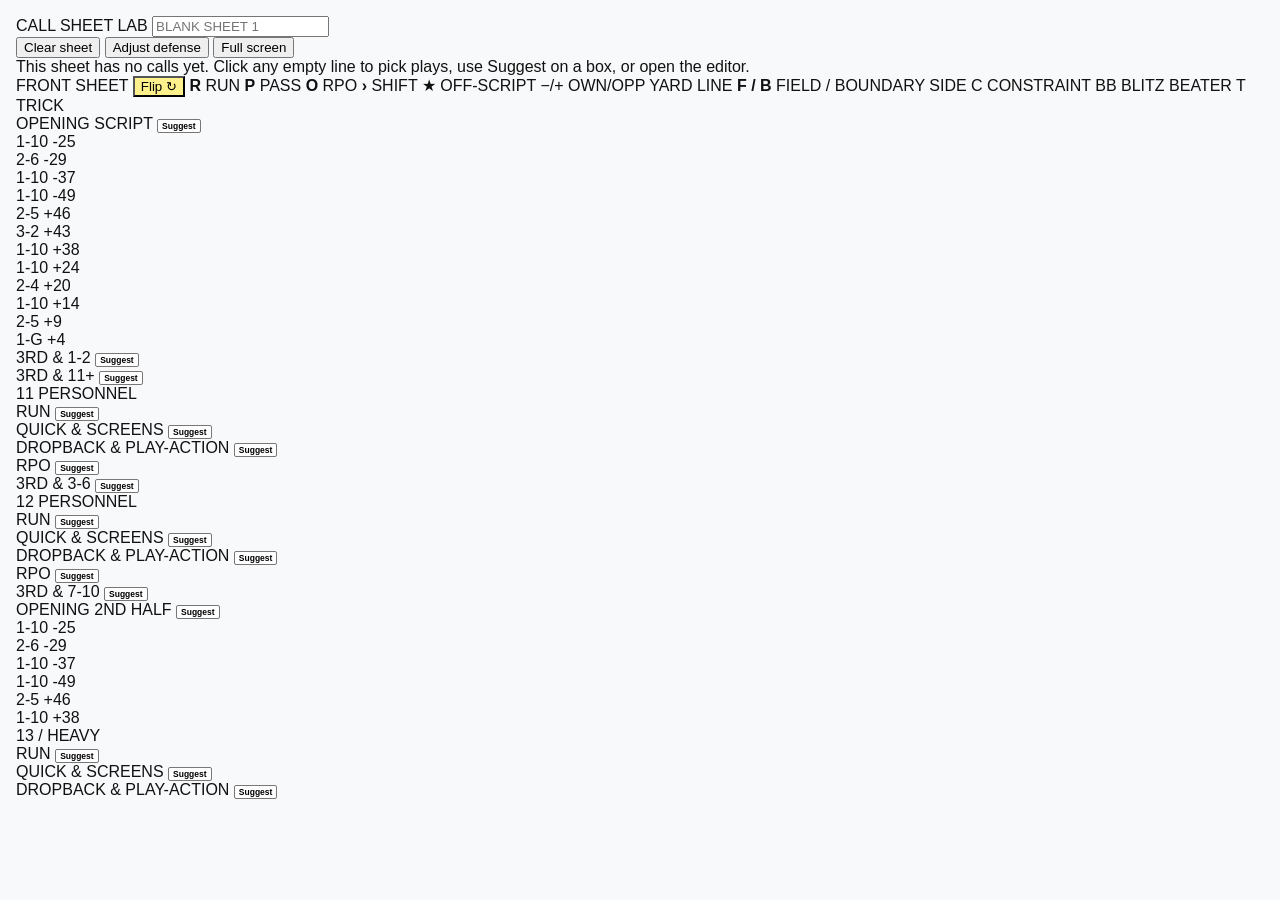
<file: sheet.html>
<!DOCTYPE html>
<html lang="en">
  <head>
    <meta charset="UTF-8" />
    <meta name="viewport" content="width=device-width, initial-scale=1.0" />
    <title>Call Sheet Lab - Blank Grid</title>
    <link rel="stylesheet" href="css/app.css" />
  </head>
  <body>
    <!-- TOP BAR -->
    <header class="top-bar">
      <div class="title-group">
        <span class="app-brand">CALL SHEET LAB</span>
        <input type="text" id="sheetTitleInput" class="editable-sheet-title" placeholder="BLANK SHEET 1" />
      </div>
      <div class="top-actions">
        <button class="btn-yellow-pill" id="clearBtn">Clear sheet</button>
        <button class="btn-yellow-pill">Adjust defense</button>
        <button class="btn-black-pill" onclick="window.print()">Full screen</button>
      </div>
    </header>

    <!-- ALERT BANNER -->
    <div class="empty-banner" id="emptyNotice">
      This sheet has no calls yet. Click any empty line to pick plays, use Suggest on a box, or open the editor.
    </div>

    <!-- LEGEND ROW & PAGE TABS -->
    <div class="legend-strip">
      <a href="index.html" class="btn-tab" style="text-decoration:none; color:inherit;">FRONT</a>
      <a href="sheet.html" class="btn-tab active" style="text-decoration:none; color:inherit;">SHEET</a>
      <button class="btn-tab" style="background:#fef08a;">Flip ↻</button>
      
      <span><strong>R</strong> RUN</span>
      <span><strong>P</strong> PASS</span>
      <span><strong>O</strong> RPO</span>
      <span><strong>›</strong> SHIFT</span>
      <span>★ OFF-SCRIPT</span>
      <span>−/+ OWN/OPP YARD LINE</span>
      <span><strong>F / B</strong> FIELD / BOUNDARY SIDE</span>
      <span><span class="badge-flag">C</span> CONSTRAINT</span>
      <span><span class="badge-flag badge-black">BB</span> BLITZ BEATER</span>
      <span><span class="badge-flag badge-yellow">T</span> TRICK</span>
    </div>

    <!-- 4-COLUMN SHEET CANVAS -->
    <main class="sheet-canvas">
      <!-- COLUMN 1: SCRIPT & 3RD SHORTS -->
      <div class="sheet-col">
        <section class="box">
          <div class="box-header hdr-black">
            <span>OPENING SCRIPT</span>
            <button class="btn-suggest" data-box="script">Suggest</button>
          </div>
          <div class="slot-row" data-bucket="script" data-slot="0"><span class="slot-down">1-10 -25</span><span class="slot-text"></span></div>
          <div class="slot-row" data-bucket="script" data-slot="1"><span class="slot-down">2-6 -29</span><span class="slot-text"></span></div>
          <div class="slot-row" data-bucket="script" data-slot="2"><span class="slot-down">1-10 -37</span><span class="slot-text"></span></div>
          <div class="slot-row" data-bucket="script" data-slot="3"><span class="slot-down">1-10 -49</span><span class="slot-text"></span></div>
          <div class="slot-row" data-bucket="script" data-slot="4"><span class="slot-down">2-5 +46</span><span class="slot-text"></span></div>
          <div class="slot-row" data-bucket="script" data-slot="5"><span class="slot-down">3-2 +43</span><span class="slot-text"></span></div>
          <div class="slot-row" data-bucket="script" data-slot="6"><span class="slot-down">1-10 +38</span><span class="slot-text"></span></div>
          <div class="slot-row" data-bucket="script" data-slot="7"><span class="slot-down">1-10 +24</span><span class="slot-text"></span></div>
          <div class="slot-row" data-bucket="script" data-slot="8"><span class="slot-down">2-4 +20</span><span class="slot-text"></span></div>
          <div class="slot-row" data-bucket="script" data-slot="9"><span class="slot-down">1-10 +14</span><span class="slot-text"></span></div>
          <div class="slot-row" data-bucket="script" data-slot="10"><span class="slot-down">2-5 +9</span><span class="slot-text"></span></div>
          <div class="slot-row" data-bucket="script" data-slot="11"><span class="slot-down">1-G +4</span><span class="slot-text"></span></div>
        </section>

        <section class="box">
          <div class="box-header hdr-yellow">
            <span>3RD & 1-2</span>
            <button class="btn-suggest" data-box="third1_2">Suggest</button>
          </div>
          <div class="slot-row" data-bucket="third1_2" data-slot="0"><span class="slot-text"></span></div>
          <div class="slot-row" data-bucket="third1_2" data-slot="1"><span class="slot-text"></span></div>
          <div class="slot-row" data-bucket="third1_2" data-slot="2"><span class="slot-text"></span></div>
        </section>

        <section class="box">
          <div class="box-header hdr-yellow">
            <span>3RD & 11+</span>
            <button class="btn-suggest" data-box="third11">Suggest</button>
          </div>
          <div class="slot-row" data-bucket="third11" data-slot="0"><span class="slot-text"></span></div>
          <div class="slot-row" data-bucket="third11" data-slot="1"><span class="slot-text"></span></div>
        </section>
      </div>

      <!-- COLUMN 2: 11 PERSONNEL -->
      <div class="sheet-col">
        <section class="box">
          <div class="box-header hdr-blue">
            <span>11 PERSONNEL</span>
          </div>
          
          <div class="sub-ribbon ribbon-run">
            <span>RUN</span>
            <button class="btn-suggest" data-box="run11">Suggest</button>
          </div>
          <div class="slot-row" data-bucket="run11" data-slot="0"><span class="slot-text"></span></div>
          <div class="slot-row" data-bucket="run11" data-slot="1"><span class="slot-text"></span></div>
          <div class="slot-row" data-bucket="run11" data-slot="2"><span class="slot-text"></span></div>
          <div class="slot-row" data-bucket="run11" data-slot="3"><span class="slot-text"></span></div>
          <div class="slot-row" data-bucket="run11" data-slot="4"><span class="slot-text"></span></div>

          <div class="sub-ribbon ribbon-blue">
            <span>QUICK & SCREENS</span>
            <button class="btn-suggest" data-box="quick11">Suggest</button>
          </div>
          <div class="slot-row" data-bucket="quick11" data-slot="0"><span class="slot-text"></span></div>
          <div class="slot-row" data-bucket="quick11" data-slot="1"><span class="slot-text"></span></div>
          <div class="slot-row" data-bucket="quick11" data-slot="2"><span class="slot-text"></span></div>

          <div class="sub-ribbon ribbon-blue">
            <span>DROPBACK & PLAY-ACTION</span>
            <button class="btn-suggest" data-box="drop11">Suggest</button>
          </div>
          <div class="slot-row" data-bucket="drop11" data-slot="0"><span class="slot-text"></span></div>
          <div class="slot-row" data-bucket="drop11" data-slot="1"><span class="slot-text"></span></div>
          <div class="slot-row" data-bucket="drop11" data-slot="2"><span class="slot-text"></span></div>

          <div class="sub-ribbon">
            <span>RPO</span>
            <button class="btn-suggest" data-box="rpo11">Suggest</button>
          </div>
          <div class="slot-row" data-bucket="rpo11" data-slot="0"><span class="slot-text"></span></div>
          <div class="slot-row" data-bucket="rpo11" data-slot="1"><span class="slot-text"></span></div>
        </section>

        <section class="box">
          <div class="box-header hdr-yellow">
            <span>3RD & 3-6</span>
            <button class="btn-suggest" data-box="third3_6">Suggest</button>
          </div>
          <div class="slot-row" data-bucket="third3_6" data-slot="0"><span class="slot-text"></span></div>
          <div class="slot-row" data-bucket="third3_6" data-slot="1"><span class="slot-text"></span></div>
        </section>
      </div>

      <!-- COLUMN 3: 12 PERSONNEL -->
      <div class="sheet-col">
        <section class="box">
          <div class="box-header hdr-green">
            <span>12 PERSONNEL</span>
          </div>

          <div class="sub-ribbon ribbon-run">
            <span>RUN</span>
            <button class="btn-suggest" data-box="run12">Suggest</button>
          </div>
          <div class="slot-row" data-bucket="run12" data-slot="0"><span class="slot-text"></span></div>
          <div class="slot-row" data-bucket="run12" data-slot="1"><span class="slot-text"></span></div>
          <div class="slot-row" data-bucket="run12" data-slot="2"><span class="slot-text"></span></div>

          <div class="sub-ribbon ribbon-blue">
            <span>QUICK & SCREENS</span>
            <button class="btn-suggest" data-box="quick12">Suggest</button>
          </div>
          <div class="slot-row" data-bucket="quick12" data-slot="0"><span class="slot-text"></span></div>
          <div class="slot-row" data-bucket="quick12" data-slot="1"><span class="slot-text"></span></div>

          <div class="sub-ribbon ribbon-blue">
            <span>DROPBACK & PLAY-ACTION</span>
            <button class="btn-suggest" data-box="drop12">Suggest</button>
          </div>
          <div class="slot-row" data-bucket="drop12" data-slot="0"><span class="slot-text"></span></div>
          <div class="slot-row" data-bucket="drop12" data-slot="1"><span class="slot-text"></span></div>

          <div class="sub-ribbon">
            <span>RPO</span>
            <button class="btn-suggest" data-box="rpo12">Suggest</button>
          </div>
          <div class="slot-row" data-bucket="rpo12" data-slot="0"><span class="slot-text"></span></div>
        </section>

        <section class="box">
          <div class="box-header hdr-yellow">
            <span>3RD & 7-10</span>
            <button class="btn-suggest" data-box="third7_10">Suggest</button>
          </div>
          <div class="slot-row" data-bucket="third7_10" data-slot="0"><span class="slot-text"></span></div>
          <div class="slot-row" data-bucket="third7_10" data-slot="1"><span class="slot-text"></span></div>
        </section>
      </div>

      <!-- COLUMN 4: 2ND HALF & HEAVY -->
      <div class="sheet-col">
        <section class="box">
          <div class="box-header hdr-black">
            <span>OPENING 2ND HALF</span>
            <button class="btn-suggest" data-box="script2">Suggest</button>
          </div>
          <div class="slot-row" data-bucket="script2" data-slot="0"><span class="slot-down">1-10 -25</span><span class="slot-text"></span></div>
          <div class="slot-row" data-bucket="script2" data-slot="1"><span class="slot-down">2-6 -29</span><span class="slot-text"></span></div>
          <div class="slot-row" data-bucket="script2" data-slot="2"><span class="slot-down">1-10 -37</span><span class="slot-text"></span></div>
          <div class="slot-row" data-bucket="script2" data-slot="3"><span class="slot-down">1-10 -49</span><span class="slot-text"></span></div>
          <div class="slot-row" data-bucket="script2" data-slot="4"><span class="slot-down">2-5 +46</span><span class="slot-text"></span></div>
          <div class="slot-row" data-bucket="script2" data-slot="5"><span class="slot-down">1-10 +38</span><span class="slot-text"></span></div>
        </section>

        <section class="box">
          <div class="box-header hdr-purple">
            <span>13 / HEAVY</span>
          </div>

          <div class="sub-ribbon ribbon-run">
            <span>RUN</span>
            <button class="btn-suggest" data-box="runHeavy">Suggest</button>
          </div>
          <div class="slot-row" data-bucket="runHeavy" data-slot="0"><span class="slot-text"></span></div>
          <div class="slot-row" data-bucket="runHeavy" data-slot="1"><span class="slot-text"></span></div>

          <div class="sub-ribbon ribbon-blue">
            <span>QUICK & SCREENS</span>
            <button class="btn-suggest" data-box="quickHeavy">Suggest</button>
          </div>
          <div class="slot-row" data-bucket="quickHeavy" data-slot="0"><span class="slot-text"></span></div>

          <div class="sub-ribbon ribbon-blue">
            <span>DROPBACK & PLAY-ACTION</span>
            <button class="btn-suggest" data-box="dropHeavy">Suggest</button>
          </div>
          <div class="slot-row" data-bucket="dropHeavy" data-slot="0"><span class="slot-text"></span></div>
        </section>
      </div>
    </main>

    <!-- SEARCHABLE PLAY PICKER MODAL -->
    <div id="playPickerModal" class="modal-overlay" style="display:none;">
      <div class="modal-content">
        <div class="modal-header">
          <span id="modalTitle">Select Play</span>
          <button id="closeModalBtn" style="background:transparent; border:none; color:#fff; font-size:16px; cursor:pointer;">&times;</button>
        </div>
        <div class="modal-search">
          <input type="text" id="modalSearchInput" placeholder="Search playbook..." />
        </div>
        <div class="modal-play-list" id="modalPlayList"></div>
      </div>
    </div>

    <script type="module" src="js/app.js"></script>
  </body>
</html>
</file>
<file: css/app.css>
/* Layout & Grid Setup */
body {
  font-family: -apple-system, BlinkMacSystemFont, "Segoe UI", Roboto, sans-serif;
  background-color: #f7f9fa;
  color: #111;
  margin: 0;
  padding: 16px;
}

.notice-banner {
  border: 1.5px dashed #4b5563;
  background: #fbfbfb;
  padding: 10px 14px;
  font-size: 13px;
  font-weight: 500;
  margin-bottom: 12px;
}

.sheet-toolbar {
  display: flex;
  align-items: center;
  gap: 16px;
  margin-bottom: 8px;
  font-size: 11px;
}

.view-toggles {
  display: flex;
  border: 1px solid #000;
}

.btn-toggle {
  background: #fff;
  border: none;
  padding: 6px 14px;
  font-weight: 800;
  cursor: pointer;
  border-right: 1px solid #000;
}

.btn-toggle.active {
  background: #000;
  color: #fff;
}

.btn-toggle.btn-flip {
  background: #fff280;
  border-right: none;
}

.key-legend {
  display: flex;
  flex-wrap: wrap;
  align-items: center;
  gap: 10px;
  font-size: 10.5px;
  font-weight: 700;
}

.key-legend .badge {
  display: inline-block;
  padding: 0 4px;
  font-size: 10px;
}

.badge.border { border: 1px solid #000; }
.badge.solid-black { background: #000; color: #fff; }
.badge.border-yellow { border: 1px solid #d97706; background: #fef08a; }

/* 4-Column Layout */
.call-sheet-grid {
  display: grid;
  grid-template-columns: repeat(4, 1fr);
  gap: 8px;
  background: #fff;
  border: 1.5px solid #222;
  padding: 4px;
}

.grid-col {
  display: flex;
  flex-direction: column;
  gap: 6px;
}

.sheet-section {
  border: 1px solid #333;
  background: #fff;
}

/* Headers & Color Accents */
.section-header {
  display: flex;
  justify-content: space-between;
  align-items: center;
  padding: 3px 6px;
  font-size: 11px;
  font-weight: 900;
  letter-spacing: 0.5px;
  border-bottom: 1px solid #222;
}

.section-header.black { background: #000; color: #fff; }
.section-header.yellow { background: #fde047; color: #000; }
.section-header.blue { background: #bfdbfe; color: #000; }
.section-header.green { background: #bbf7d0; color: #000; }
.section-header.purple { background: #e9d5ff; color: #000; }

.sub-header {
  display: flex;
  justify-content: space-between;
  align-items: center;
  padding: 2px 6px;
  font-size: 9.5px;
  font-weight: 800;
  border-top: 1px solid #bbb;
  border-bottom: 1px solid #bbb;
}

.sub-header.pink { background: #fce7f3; }
.sub-header.blue-light { background: #e0f2fe; }
.sub-header.gray-light { background: #f3f4f6; }

.btn-suggest {
  background: #fff;
  border: 1px solid #777;
  border-radius: 2px;
  font-size: 8.5px;
  font-weight: 600;
  padding: 1px 4px;
  cursor: pointer;
}

/* Row Lines & Typography */
.call-table {
  width: 100%;
  border-collapse: collapse;
}

.call-table tr {
  height: 18px;
  border-bottom: 1px solid #e5e7eb;
}

.call-table tr:last-child {
  border-bottom: none;
}

.call-table td {
  padding: 1px 4px;
  font-size: 10px;
  vertical-align: middle;
}

.col-num {
  width: 18px;
  font-weight: 700;
  color: #374151;
}

.col-call {
  font-family: monospace;
  font-weight: 700;
  letter-spacing: 0.3px;
}
</file>
